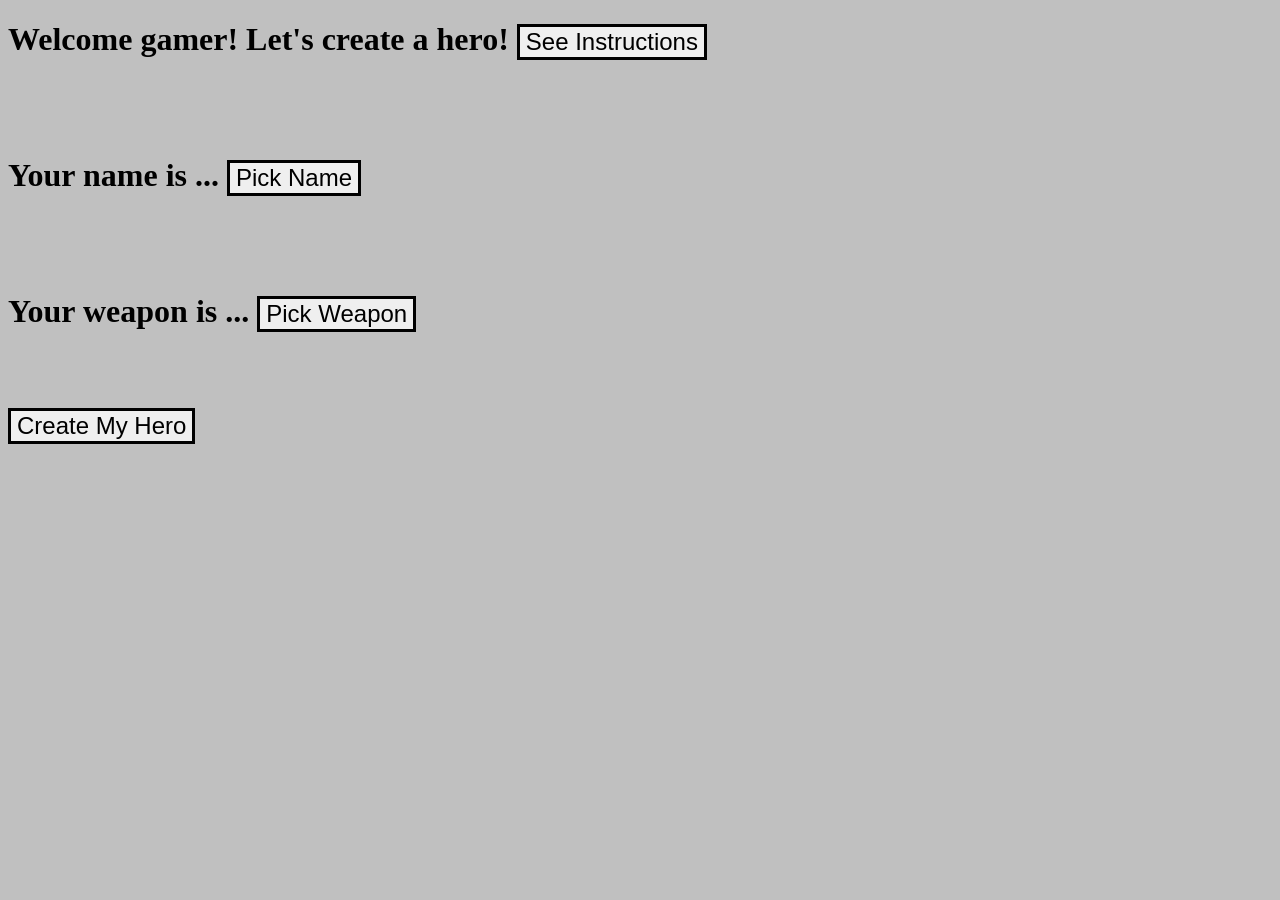
<file: crash-course-2-js/index.html>
<!DOCTYPE html>
<html lang="en">
  <head>
    <meta charset="UTF-8" />
    <meta http-equiv="X-UA-Compatible" content="IE=edge" />
    <meta name="viewport" content="width=device-width, initial-scale=1.0" />
    <script defer src="script.js"></script>
    <link rel="stylesheet" href="styles.css" />
    <title>My Website</title>
  </head>
  <body>
    <h1>
      Welcome gamer! Let's create a hero!
      <button onclick="seeInstructions()">See Instructions</button>
    </h1>
    <br />
    <br />
    <br />
    <h1>
      Your name is ... <span id="name"></span>
      <button onclick="pickName()">Pick Name</button>
    </h1>
    <br />
    <br />
    <br />
    <h1>
      Your weapon is ... <span id="weapon"></span>
      <button onclick="pickWeapon()">Pick Weapon</button>
    </h1>
    <br />
    <br />
    <br />
    <button onclick="createHero()">Create My Hero</button>
    <h1 id="hero-output"></h1>
  </body>
</html>
</file>
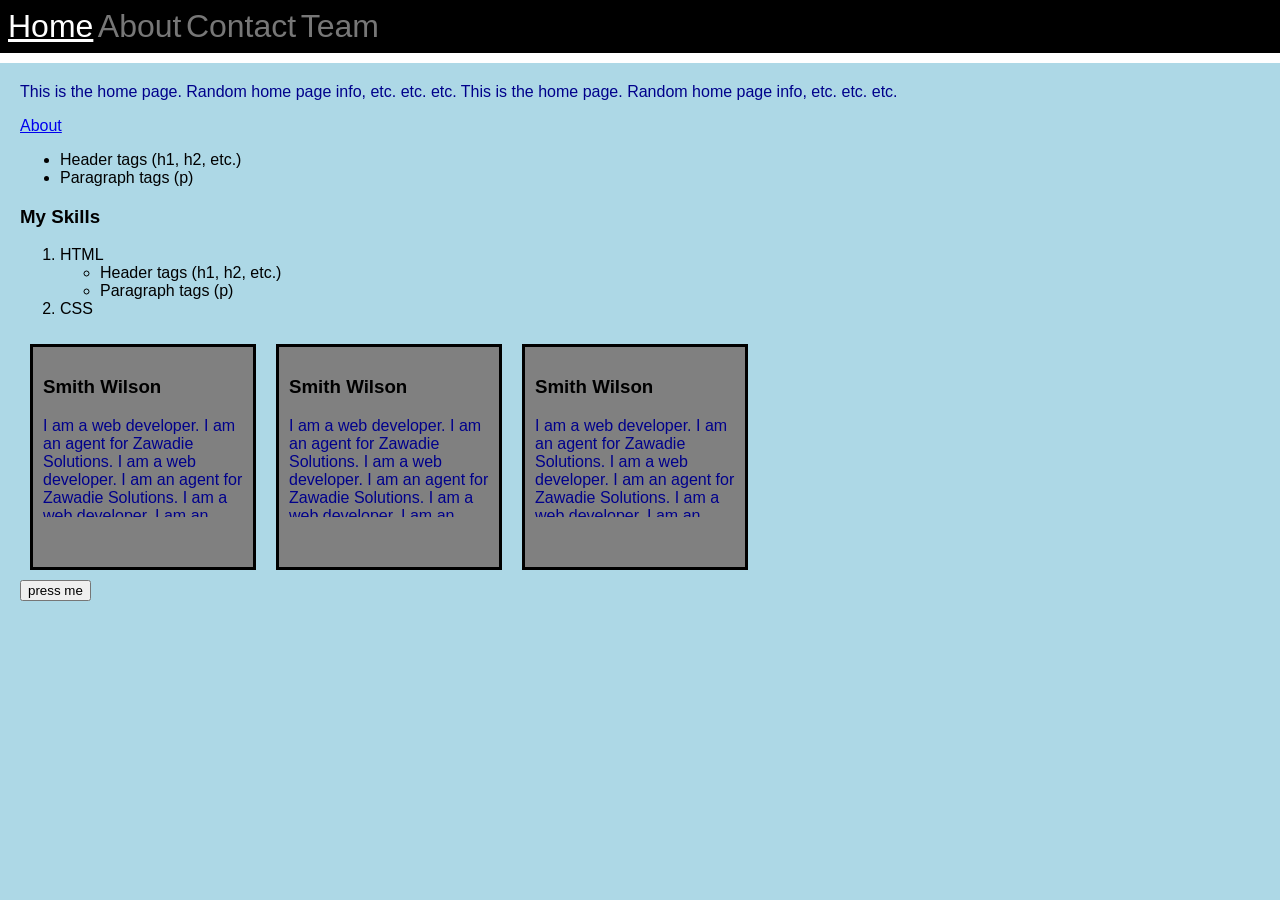
<file: zawadie/index.html>
<!DOCTYPE html>
<html lang="en">
  <head>
    <meta charset="UTF-8" />
    <meta name="viewport" content="width=device-width, initial-scale=1.0" />
    <meta http-equiv="X-UA-Compatible" content="ie=edge" />
    <link rel="stylesheet" href="styles.css" />
  </head>
  <body>
    <nav>
      <a href="index.html" class="nav-link home-link active">Home</a>
      <a href="about.html" class="nav-link about-link">About</a>
      <a href="contact.html" class="nav-link contact-link">Contact</a>
      <a href="team.html" class="nav-link team-link">Team</a>
    </nav>
    <main>
      <p>
        This is the home page. Random home page info, etc. etc. etc. This is the
        home page. Random home page info, etc. etc. etc.
      </p>
      <a href="about.html">About</a>
      <ul>
        <li>Header tags (h1, h2, etc.)</li>
        <li>Paragraph tags (p)</li>
      </ul>
      <h3>My Skills</h3>
      <ol>
        <li>HTML</li>
        <ul>
          <li>Header tags (h1, h2, etc.)</li>
          <li>Paragraph tags (p)</li>
        </ul>
        <li>CSS</li>
      </ol>
      <div class="card-container">
        <div class="card">
          <h3>Smith Wilson</h3>
          <p class="card-paragraph">
            I am a web developer. I am an agent for Zawadie Solutions. I am a
            web developer. I am an agent for Zawadie Solutions. I am a web
            developer. I am an agent for Zawadie Solutions. I am a web
            developer. I am an agent for Zawadie Solutions. I am a web
            developer. I am an agent for Zawadie Solutions.
          </p>
        </div>
        <div class="card">
          <h3>Smith Wilson</h3>
          <p class="card-paragraph">
            I am a web developer. I am an agent for Zawadie Solutions. I am a
            web developer. I am an agent for Zawadie Solutions. I am a web
            developer. I am an agent for Zawadie Solutions. I am a web
            developer. I am an agent for Zawadie Solutions. I am a web
            developer. I am an agent for Zawadie Solutions.
          </p>
        </div>
        <div class="card">
          <h3>Smith Wilson</h3>
          <p class="card-paragraph">
            I am a web developer. I am an agent for Zawadie Solutions. I am a
            web developer. I am an agent for Zawadie Solutions. I am a web
            developer. I am an agent for Zawadie Solutions. I am a web
            developer. I am an agent for Zawadie Solutions. I am a web
            developer. I am an agent for Zawadie Solutions.
          </p>
        </div>
      </div>
      <!-- <div
        style="
          background-color: rgb(238, 238, 238);
          width: 200px;
          height: 200px;
          padding: 10px;
          margin: 10px;
          overflow-y: auto;
          border-radius: 8px;
        "
      >
        small amount of text
      </div> -->
      <button>press me</button>
    </main>
  </body>
</html>
</file>
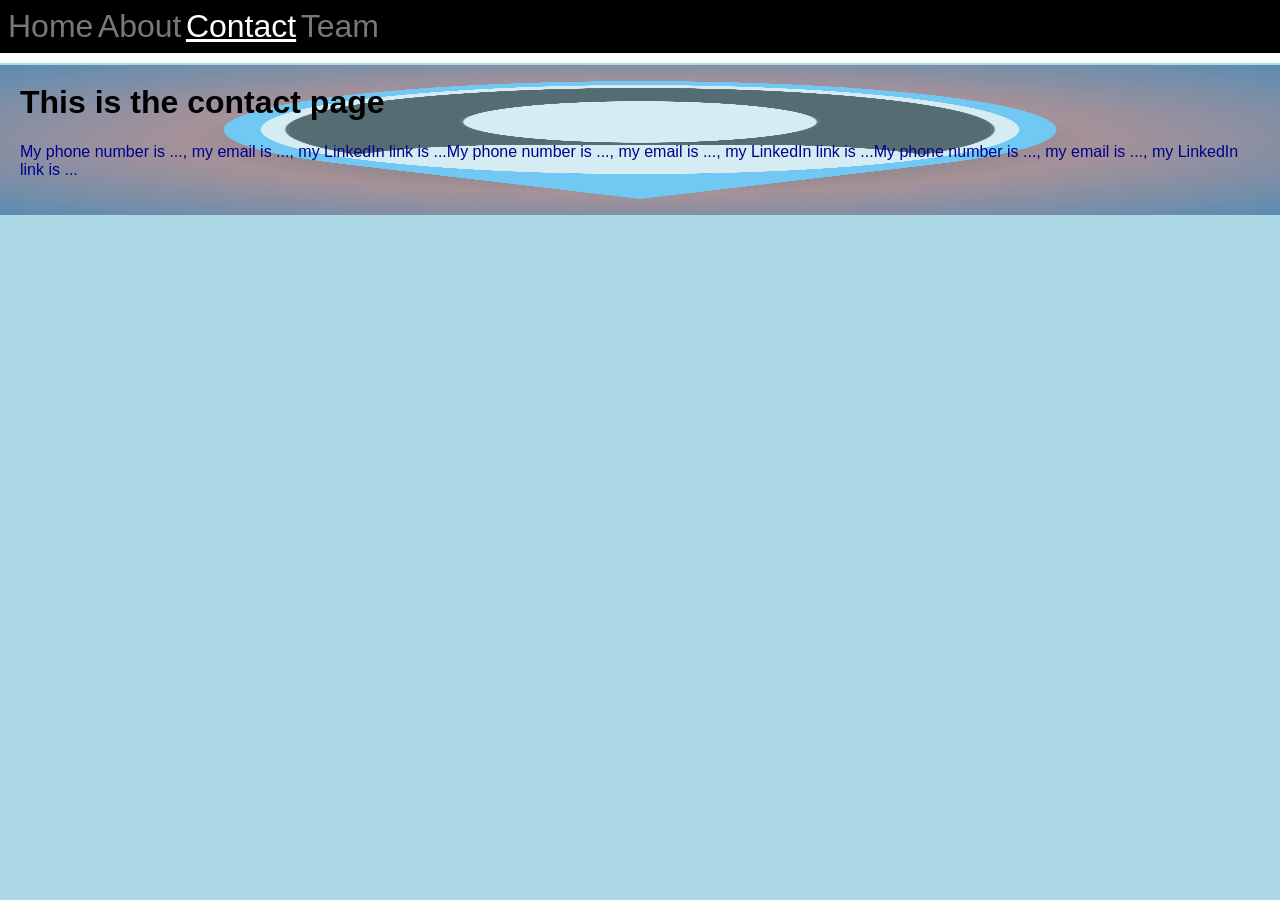
<file: zawadie/contact.html>
<!DOCTYPE html>
<html lang="en">
  <head>
    <meta charset="UTF-8" />
    <meta name="viewport" content="width=device-width, initial-scale=1.0" />
    <title>Contact</title>
    <link rel="stylesheet" href="styles.css" />
  </head>
  <body>
    <nav>
      <a href="index.html" class="nav-link home-link">Home</a>
      <a href="about.html" class="nav-link about-link">About</a>
      <a href="contact.html" class="nav-link contact-link active">Contact</a>
      <a href="team.html" class="nav-link team-link">Team</a>
    </nav>
    <main>
      <img
        src="./assets/approachable-app-icon.png"
        alt="Zawadie"
        class="app-icon"
      />
      <div class="text-content">
        <h1>This is the contact page</h1>
        <p>
          My phone number is ..., my email is ..., my LinkedIn link is ...My
          phone number is ..., my email is ..., my LinkedIn link is ...My phone
          number is ..., my email is ..., my LinkedIn link is ...
        </p>
      </div>
    </main>
  </body>
</html>
</file>
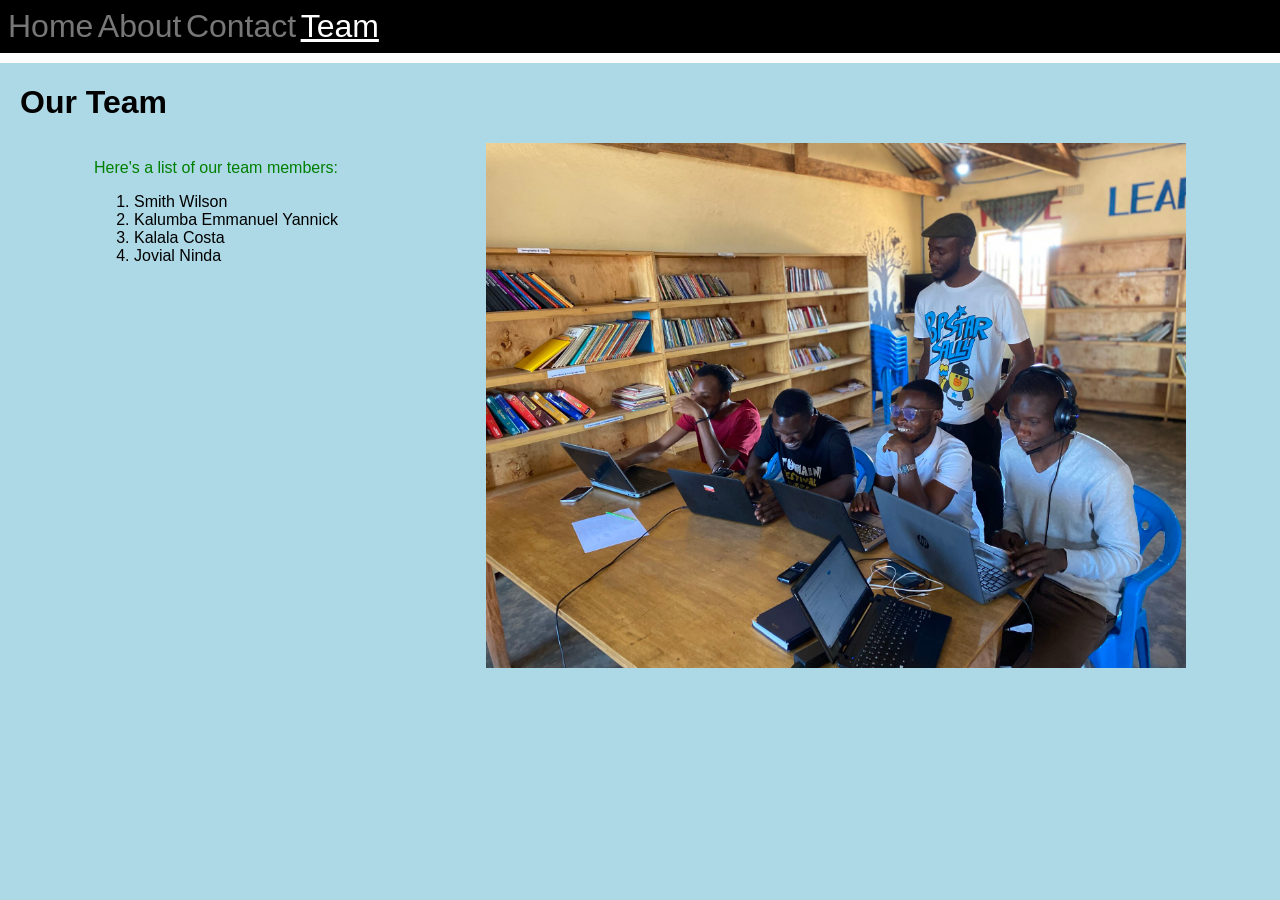
<file: zawadie/team.html>
<!DOCTYPE html>
<html lang="en">
  <head>
    <meta charset="UTF-8" />
    <meta name="viewport" content="width=device-width, initial-scale=1.0" />
    <title>Contact</title>
    <link rel="stylesheet" href="styles.css" />
  </head>
  <body>
    <nav>
      <a href="index.html" class="nav-link home-link">Home</a>
      <a href="about.html" class="nav-link about-link">About</a>
      <a href="contact.html" class="nav-link contact-link">Contact</a>
      <a href="team.html" class="nav-link team-link active">Team</a>
    </nav>
    <main>
      <h1>Our Team</h1>
      <div class="side-by-side-container">
        <div class="team-member-info">
          <p class="green-paragraph">Here's a list of our team members:</p>
          <ol>
            <li>Smith Wilson</li>
            <li>Kalumba Emmanuel Yannick</li>
            <li>Kalala Costa</li>
            <li>Jovial Ninda</li>
          </ol>
        </div>
        <img
          src="./assets/zawadie-solutions-students-2.jpeg"
          alt="Zawadie"
          class="team-page-photo our-team-photo"
        />
      </div>
    </main>
  </body>
</html>
</file>
<file: crash-course-2-js/styles.css>
html,
body {
  background: silver;
  color: black;
  font-family: cambria;
}

button {
  font-size: x-large;
  border: 3px solid black;
}

button:hover {
  font-weight: bold;
  background: #dfdfdf;
}
</file>
<file: zawadie/styles.css>
html {
  font-family: Arial;
}

p {
  color: darkblue;
}

.green-paragraph {
  color: green;
}

.card-container {
  display: flex;
  flex-direction: row;
  overflow-x: auto;
}

.card {
  background: gray;
  width: 200px;
  height: 200px;
  padding: 10px;
  margin: 10px;
  border: 3px solid black;
}

.card-paragraph {
  color: darkblue;
  height: 100px;
  overflow-y: auto;
}

nav {
  background-color: black;
  padding: 8px;
  border-bottom: 10px solid white;
}

body {
  margin: 0;
  background-color: lightgray;
}

main {
  margin: 20px;
}

.nav-link {
  font-size: xx-large;
  text-decoration: none;
  color: rgb(119, 119, 119);
}

.active {
  color: white;
  text-decoration: underline;
}

.image-container {
  background-color: rgba(255, 0, 0, 0.775);
  display: flex;
  flex-direction: row;
  justify-content: space-between;
}

.zawadie-image {
  width: 200px;
}

.app-icon {
  width: 100%;
  height: 150px;
  opacity: 0.5;

  position: absolute;
  z-index: 1;
  top: -100px;
  left: -100px;
  animation: slideIn 1s forwards;
}

@keyframes slideIn {
  from {
    top: -100px;
    left: -100px;
  }
  to {
    top: 65px;
    left: 0px;
  }
}

.text-content {
  position: relative;
  z-index: 2;
}

.our-team-photo {
  width: 400px;
}

.side-by-side-container {
  display: flex;
  flex-direction: row;
  /* flex-wrap: wrap; */
  justify-content: space-around;
}

/* Mobile adjustments, <= 600px */
@media (max-width: 600px) {
  .our-team-photo {
    width: 100px;
  }

  body {
    background-color: lightpink;
  }
}

/* Desktop adjustments, >= 1000px */
@media (min-width: 1000px) {
  .our-team-photo {
    width: 700px;
  }

  body {
    background-color: lightblue;
  }
}

.image-slider-photo {
  width: 300px;
  /* height: 500px; */
}
</file>
